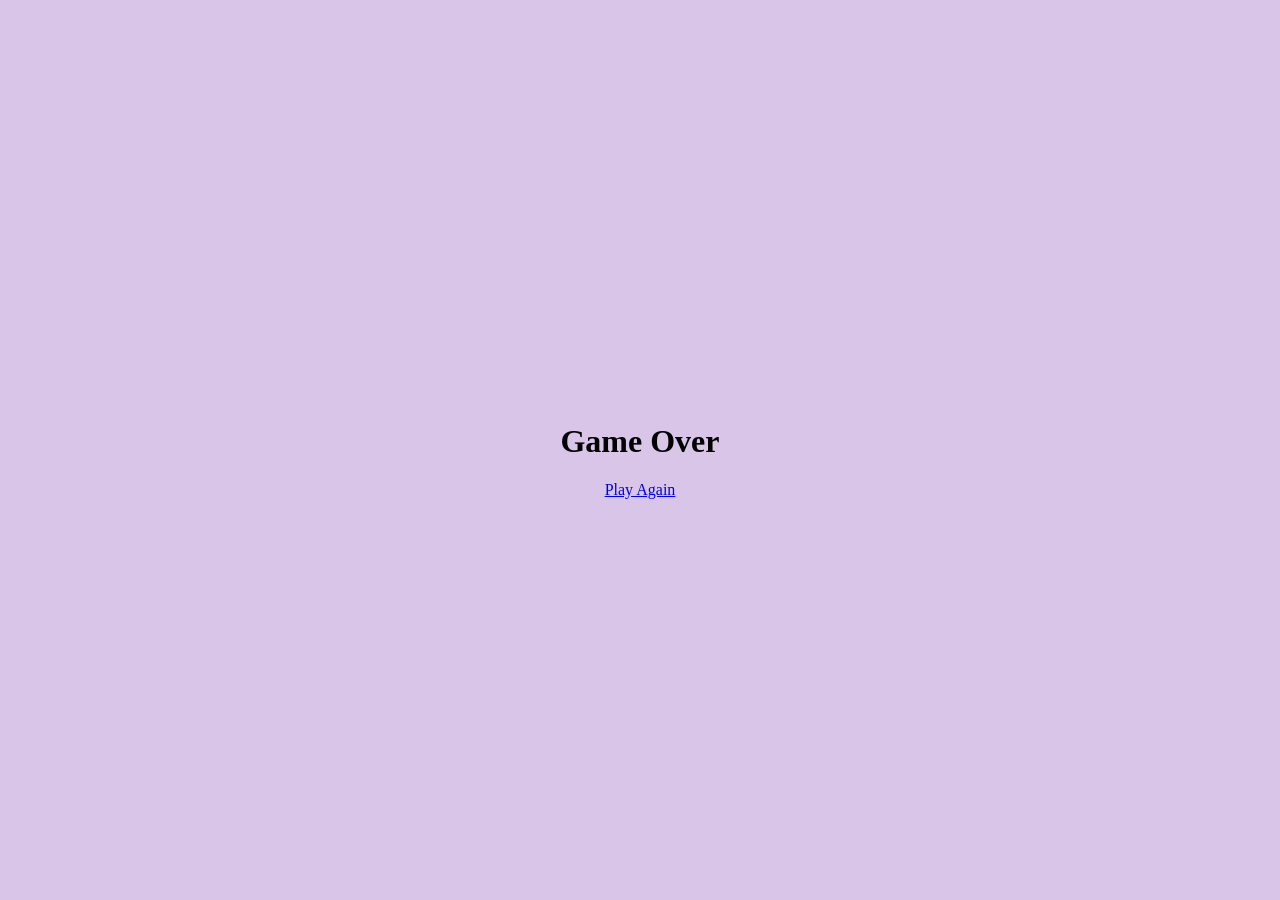
<file: gameover.html>
<!DOCTYPE html>
<html lang="en">
<head>
    <meta charset="UTF-8">
    <meta name="viewport" content="width=device-width, initial-scale=1.0">
    <title>Game Over</title>
    <link rel="stylesheet" href="./css/main.css">
</head>
<body id="page-over">
    <h1>Game Over</h1>

    <a href="./index.html">Play Again</a>
</body>
</html>
</file>
<file: css/main.css>
body {
    margin: 0;
    padding: 0;
}

#board {
    width: 100vw;
    height: 100vh;
    background-color: rgb(216, 197, 232);
    position: relative;
    overflow: hidden;
    
}

#player {
    background-color: rgb(222, 56, 164);
    position: absolute;
}

.obstacle {
    background-color: crimson;
    position: absolute;
}

#page-over {
    height: 100vh;
    background-color: rgb(216, 197, 232);
    display: flex;
    flex-direction: column;
    justify-content: center;
    align-items: center;

}
</file>
